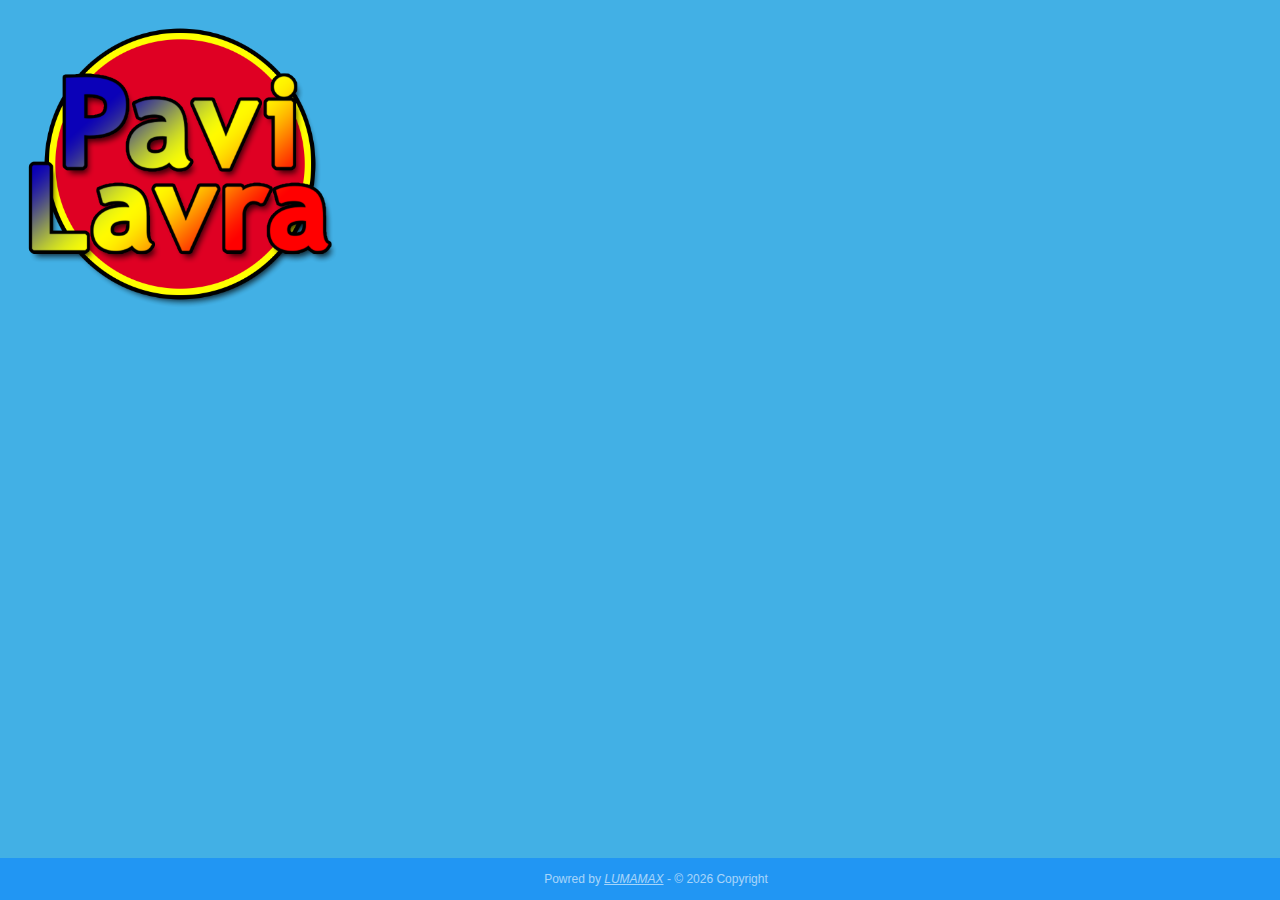
<file: app/src/main/assets/index.html>
<!DOCTYPE html>
<html lang="pt-br">
    <head>
        <title>PAVILAVRA</title>
        <meta name="viewport" content="width=device-width, initial-scale=1" >
        <meta charset="utf-8">
        <link rel="stylesheet" type="text/css" href="w3.css?v=0">
        <link rel="apple-touch-icon" sizes="57x57" href="assets/img/Icones/apple-icon-57x57.png">
        <link rel="apple-touch-icon" sizes="60x60" href="assets/img/Icones/apple-icon-60x60.png">
        <link rel="apple-touch-icon" sizes="72x72" href="assets/img/Icones/apple-icon-72x72.png">
        <link rel="apple-touch-icon" sizes="76x76" href="assets/img/Icones/apple-icon-76x76.png">
        <link rel="apple-touch-icon" sizes="114x114" href="assets/img/Icones/apple-icon-114x114.png">
        <link rel="apple-touch-icon" sizes="120x120" href="assets/img/Icones/apple-icon-120x120.png">
        <link rel="apple-touch-icon" sizes="144x144" href="assets/img/Icones/apple-icon-144x144.png">
        <link rel="apple-touch-icon" sizes="152x152" href="assets/img/Icones/apple-icon-152x152.png">
        <link rel="apple-touch-icon" sizes="180x180" href="assets/img/Icones/apple-icon-180x180.png">
        <link rel="icon" type="image/png" sizes="192x192"  href="assets/img/Icones/android-icon-192x192.png">
        <link rel="icon" type="image/png" sizes="32x32" href="assets/img/Icones/favicon-32x32.png">
        <link rel="icon" type="image/png" sizes="96x96" href="assets/img/Icones/favicon-96x96.png">
        <link rel="icon" type="image/png" sizes="16x16" href="assets/img/Icones/favicon-16x16.png">
        <link rel="manifest" href="assets/img/Icones/manifest.json">
        <meta name="msapplication-TileColor" content="#b3e0ff">
        <meta name="msapplication-TileImage" content="assets/img/Icones/ms-icon-144x144.png">
        <meta name="theme-color" content="#b3e0ff">    
    </head>
<body style="background:#42b0e5; width:360px !important;" onload="loading()">
    <div class="w3-container w3-center"><img src="assets/img/Logo1000x1000Pavilavra.png" width="100%"></div>
    <div class="w3-container w3-blue w3-bottom">
        <p class="w3-small w3-opacity w3-center" id="footerInfo"></p>
    </div>
</body>
<script>
function loading(){
    var date = new Date();
    const anoAtual = date.getFullYear();
    var footerInfo = document.querySelector('#footerInfo');
    footerInfo.innerHTML = `Powred by <i><a href="https://www.lumamax.com.br/" target="_blank">LUMAMAX</a></i> - &copy; ${anoAtual} Copyright`;
    setTimeout(function(){ window.location.href='Main.html'; }, 3000);
}

</script>
</html>
</file>
